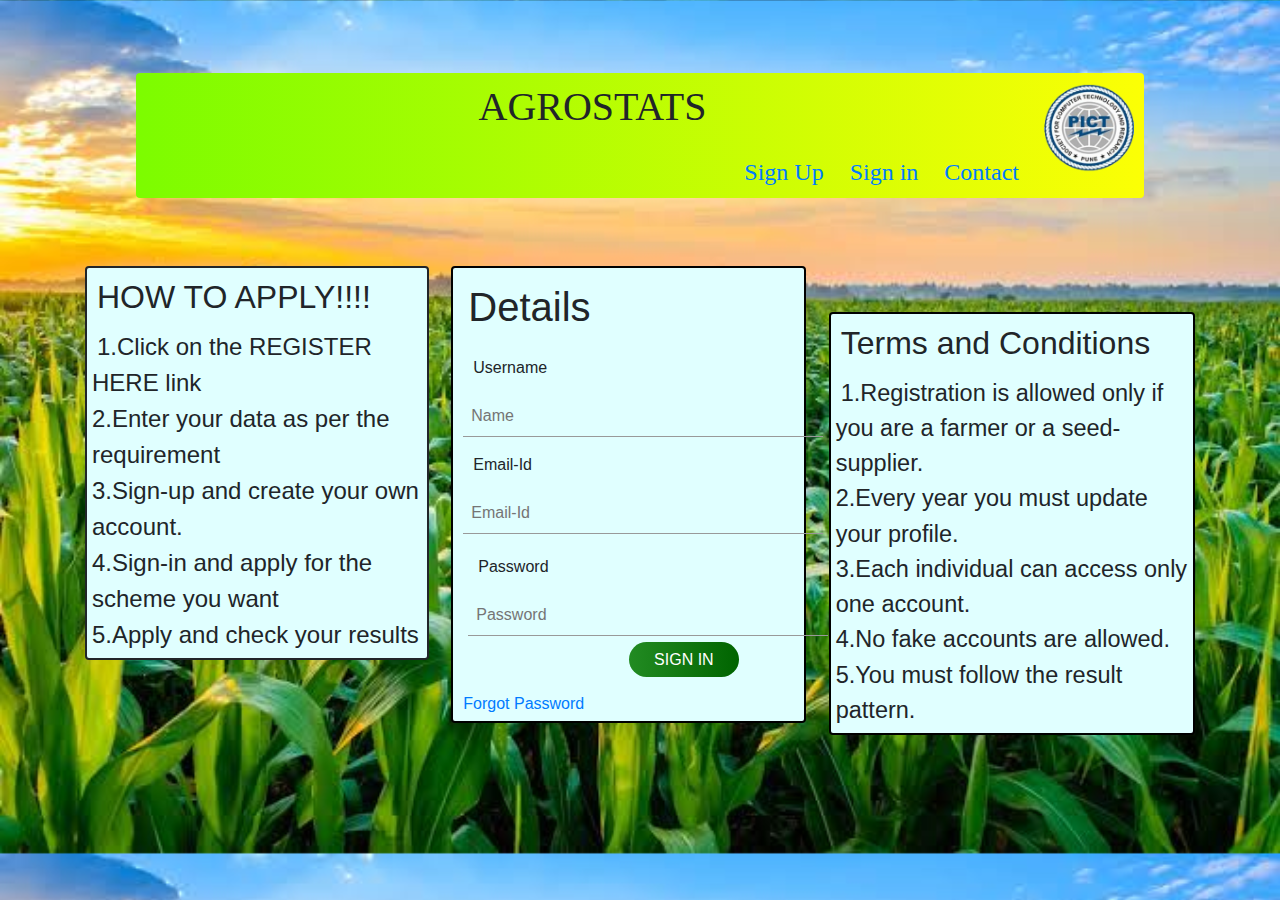
<file: index.html>
<!DOCTYPE html>
<html lang="en-US">
<head>
    <meta charset="UTF-8">
    
    <meta name="'viewport" content="width=device-width, initial-scale=1">
    <link rel="stylesheet" type="text/css" href="agrostyle.css">
    <link rel="stylesheet" 
          href= "https://maxcdn.bootstrapcdn.com/bootstrap/4.3.1/css/bootstrap.min.css"> 

    <script src= "https://ajax.googleapis.com/ajax/libs/jquery/3.3.1/jquery.min.js"> 
  	</script>
   	<script src= "https://cdnjs.cloudflare.com/ajax/libs/popper.js/1.14.7/umd/popper.min.js"> 
    </script> 
    <script src= "https://maxcdn.bootstrapcdn.com/bootstrap/4.3.1/js/bootstrap.min.js"> 
    </script>
    <style>
body {
  background-image: url('background_image.jpeg'); background-size: 100% ;
}
    </style>
    <title>Agro_Stats</title>
</head>
<body>
	<header>
 			<img src="pictlogo.png" style="width: 100px;height: 100px;background: transparent; position: relative; clear: left; float: right;">
 			<h1>AGROSTATS</h1>
 			<div class="sections">
 				<a target="_self" href="register.html">
 					<span>Sign Up</span>   
 				</a>
 				<a target="_self" href="index.html" >
 					<span>Sign in</span>   
 				</a>
 				<a target="_self" href="contact.html" >
 					<span>Contact</span>   
 				</a>
 			</div>
 	</header>
	<div class="container">
		<div class="process">
			<h2>HOW TO APPLY!!!!</h2>
			<span>
				1.Click on the REGISTER HERE link<br>
    			2.Enter your data as per the requirement<br>
    			3.Sign-up and create your own account.<br>
    			4.Sign-in and apply for the scheme you want<br>
    			5.Apply and check your results<br>
			</span>
		</div>
		<div class="signin">
			<form id="form1" name="Form 1" action="next.html">
       			<h1>Details</h1>
       			<label for="Name">Username</label><br>
       			<input type="text" name="Name" placeholder="Name" size="65"><br>
       			<label id="email">Email-Id</label><br>
       			<input type="email" name="email" placeholder="Email-Id" size="65"><br>
       			<div class="btn-box">
       				<label id="Password">Password</label><br>
       				<input type="Password" name="pass" placeholder="Password" size="65"><br>
          			<button type="submit" id="Next1" name="Next" >SIGN IN</button>       
       			</div>
    		</form>
    		<a href="forgetpass.html">Forgot Password</a>
		</div>

		<div class="tnc">
			<h2>Terms and Conditions</h2>
    	<span>
    		1.Registration is allowed only if you are a farmer or a seed-supplier.<br>
    		2.Every year you must update your profile.<br>
    		3.Each individual can access only one account.<br>
    		4.No fake accounts are allowed.<br>
    		5.You must follow the result pattern.<br>
    	</span>
		</div>

	</div>
</body>
</html>
</file>
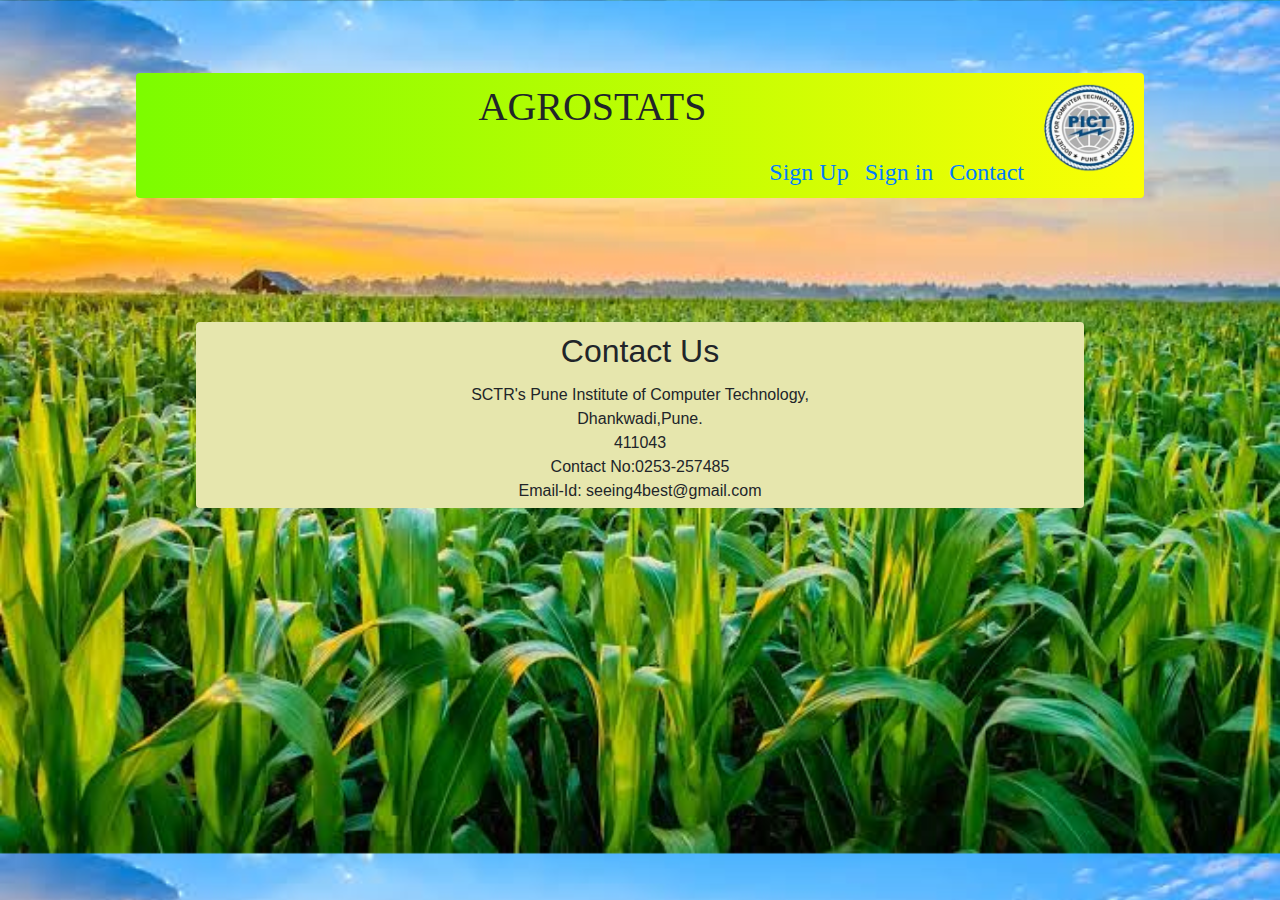
<file: contact.html>
<!DOCTYPE html>
<html lang="en-US">
<head>
    <meta charset="UTF-8">
    
    <meta name="'viewport" content="width=device-width, initial-scale=1">
    <link rel="stylesheet" type="text/css" href="agrostyle.css">
    <link rel="stylesheet" 
          href= "https://maxcdn.bootstrapcdn.com/bootstrap/4.3.1/css/bootstrap.min.css"> 

    <script src= "https://ajax.googleapis.com/ajax/libs/jquery/3.3.1/jquery.min.js"> 
  	</script>
   	<script src= "https://cdnjs.cloudflare.com/ajax/libs/popper.js/1.14.7/umd/popper.min.js"> 
    </script> 
    <script src= "https://maxcdn.bootstrapcdn.com/bootstrap/4.3.1/js/bootstrap.min.js"> 
    </script>
    <style>
body {
  background-image: url('background_image.jpeg'); background-size: 100% ;
}
    </style>
    <title>Agro_Stats</title>
</head>
<body>
	<header>
 			<img src="pictlogo.png" style="width: 100px;height: 100px;background: transparent; position: relative; clear: left; float: right;">
 			<h1>AGROSTATS</h1>
 			<div class="sections">
 				<a target="_self" href="register.html">
 					Sign Up   
 				</a>
 				<a target="_self" href="index.html" >
 					Sign in   
 				</a>
 				<a target="_self" href="contact.html" >
 					Contact   
 				</a>
 			</div>
 	</header>
	<div class="container">
    
    <address>
      <h2>Contact Us </h2>
      SCTR's 
    Pune Institute of Computer Technology,<br>
    Dhankwadi,Pune.<br>
    411043<br>
    Contact No:0253-257485<br>
    Email-Id: seeing4best@gmail.com<br>
    </address>  

	</div>
</body>
</html>
</file>
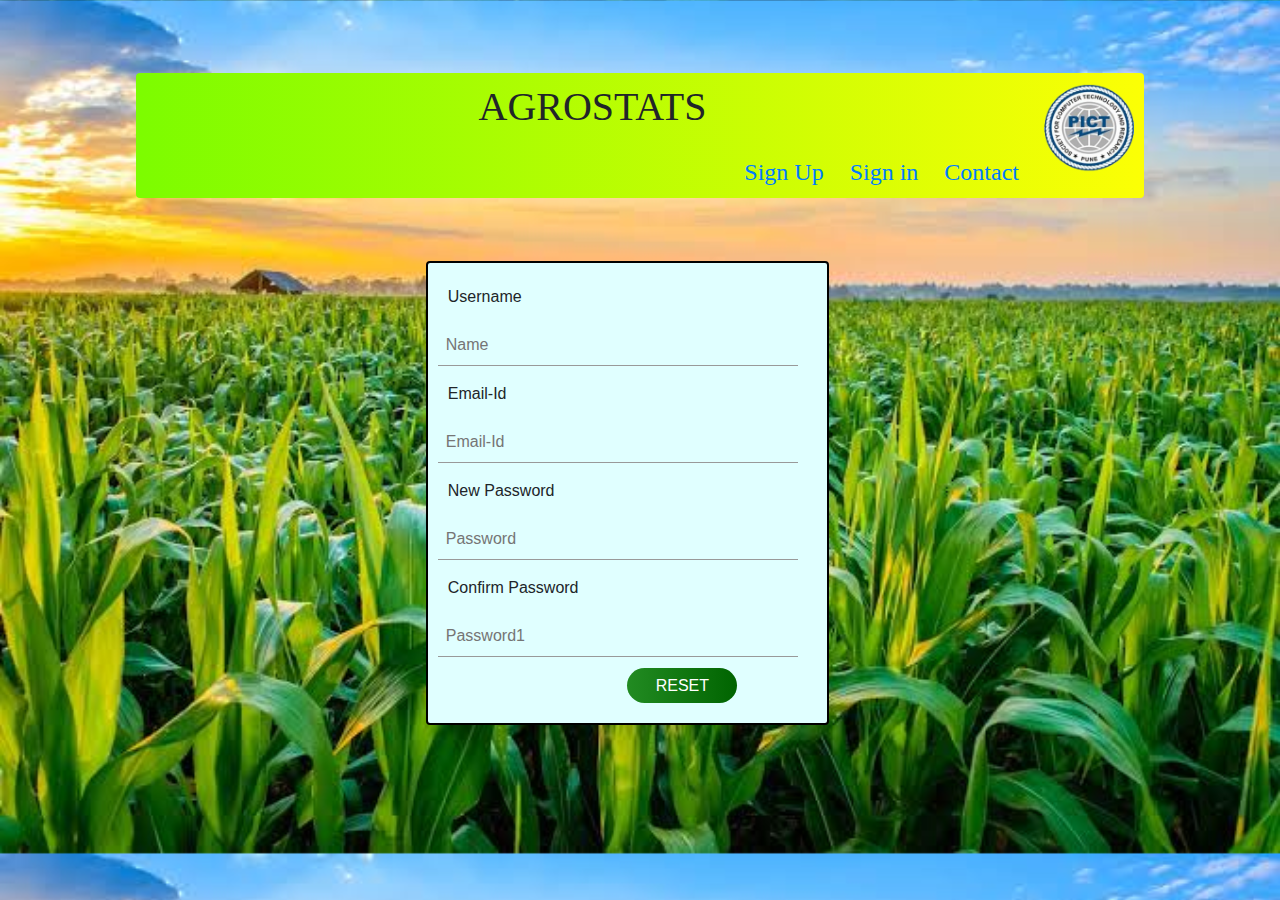
<file: forgetpass.html>
<!DOCTYPE html>
<html lang="en-US">
<head>
    <meta charset="UTF-8">
    
    <meta name="'viewport" content="width=device-width, initial-scale=1">
    <link rel="stylesheet" type="text/css" href="agrostyle.css">
    <link rel="stylesheet" 
          href= "https://maxcdn.bootstrapcdn.com/bootstrap/4.3.1/css/bootstrap.min.css"> 

    <script src= "https://ajax.googleapis.com/ajax/libs/jquery/3.3.1/jquery.min.js"> 
  	</script>
   	<script src= "https://cdnjs.cloudflare.com/ajax/libs/popper.js/1.14.7/umd/popper.min.js"> 
    </script> 
    <script src= "https://maxcdn.bootstrapcdn.com/bootstrap/4.3.1/js/bootstrap.min.js"> 
    </script>
    <style>
body {
  background-image: url('background_image.jpeg'); background-size: 100% ;
}
    </style>
    <title>Agro_Stats</title>

    <script>
      var temp=0;
      var form1=document.getElementById("form1");

      function formvalid(){
        var name=document.forms["Form 1"]["name"];
        var email=document.forms["Form 1"]["email"];
        var pass1=document.forms["Form 1"]["pass"];
        var pass2=document.forms["Form 1"]["pass1"];
        var next1=document.getElementById("Next1");

        if (name.value==""){
          window.alert("Please enter your Name");
          return false;
        }
        else{
          return temp+=1;
        }

        if (email.value==""){
          window.alert("Please enter your Email-Id");
          return false;
        }
        else{
          return temp+=1;
        }

        if (pass1.value==""){
          window.alert("Please enter your Password");
          return false;
        }
        else{
          return temp+=1;
        }

        if (pass2.value==""){
          window.alert("Please enter your Password to confirm");
          return false;
        }
        else{
          return temp+=1;
        }

        if (temp==3){
          var n=pass1.localeCompare(pass2);
          if (n==0){
            next1.onclick =function(){
              window.location.href="index.html";
            }
          }
          else{
            window.alert("Password Mismatch");
          }
        }
        else{
          window.alert("Please fill all details");
        }

      }
    </script>
</head>
<body>
	<header>
 			<img src="pictlogo.png" style="width: 100px;height: 100px;background: transparent; position: relative; clear: left; float: right;">
 			<h1>AGROSTATS</h1>
 			<div class="sections">
 				<a target="_self" href="register.html">
 					<span>Sign Up</span>   
 				</a>
 				<a target="_self" href="index.html" >
 					<span>Sign in</span>   
 				</a>
 				<a target="_self" href="contact.html" >
 					<span>Contact</span>   
 				</a>
 			</div>
 	</header>

  <div class="signin">
    <form id="form1" name="Form 1" action="/action_page.php" onsubmit="formvalid()">
        <label for="Name">Username</label><br>
        <input type="text" name="name" placeholder="Name" size="65"><br>
        <label id="email">Email-Id</label><br>
        <input type="email" name="email" placeholder="Email-Id" size="65"><br>
        <label id="Password">New Password</label><br>
        <input type="Password" name="pass" placeholder="Password" size="65"><br>
        <label id="Password">Confirm Password</label><br>
        <input type="Password" name="pass1" placeholder="Password1" size="65"><br>
        <div class="btn-box">
          <button type="submit" id="Next1" name="Next" >RESET</button>
        </div>
    </form>

    </div>



</body>
</html>
</file>
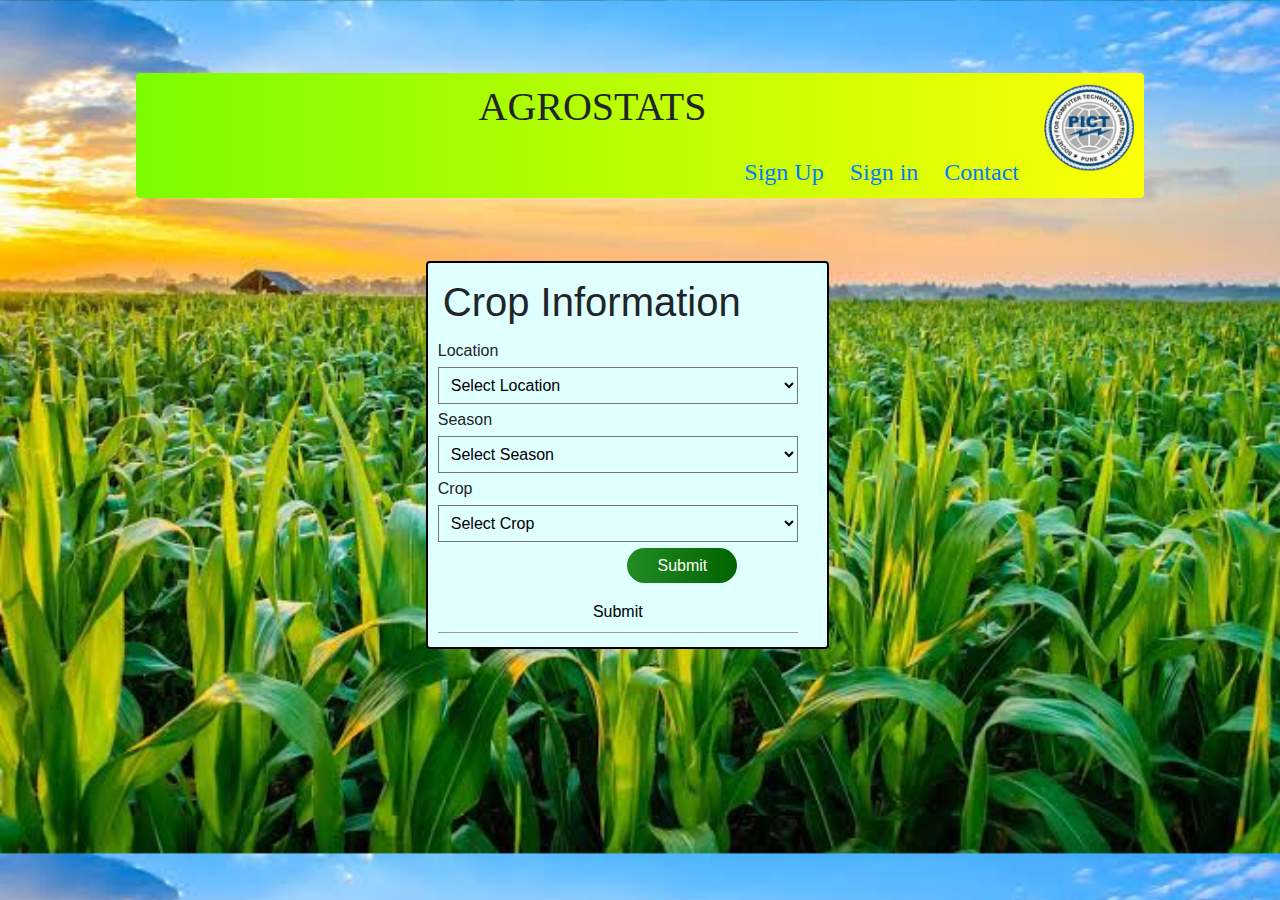
<file: next.html>
<!DOCTYPE html>
<html lang="en-US">
<head>
    <meta charset="UTF-8">
    
    <meta name="'viewport" content="width=device-width, initial-scale=1">
    <link rel="stylesheet" type="text/css" href="agrostyle.css">
    <link rel="stylesheet" 
          href= "https://maxcdn.bootstrapcdn.com/bootstrap/4.3.1/css/bootstrap.min.css"> 

    <script src= "https://ajax.googleapis.com/ajax/libs/jquery/3.3.1/jquery.min.js"> 
  	</script>
   	<script src= "https://cdnjs.cloudflare.com/ajax/libs/popper.js/1.14.7/umd/popper.min.js"> 
    </script> 
    <script src= "https://maxcdn.bootstrapcdn.com/bootstrap/4.3.1/js/bootstrap.min.js"> 
    </script>
    <style>
body {
  background-image: url('background_image.jpeg'); background-size: 100% ;
}
    </style>
    <title>Agro_Stats</title>
    <script>
      var locate={
        "Gadchiroli":{
          "Summer":["Soyabean", "Wheat", "Cotton"],
          "Winter":["Wheat","Linseed","Maize"],
        },
        "Nashik":{
          "Summer":["Sugarcane","Wheat","Sorghum"],
          "Winter":["Maize","Groundnut","Pomegranate"],
        },
        "Ratnagiri":{
          "Summer":["Rice","Groundnut","Black Gram"],
          "Winter":["Cashew","Coconut","Rice"]
        }
      }
      window.onload=function(){
        var location1=document.getElementById("location");
        var season1=document.getElementById("season");
        var crop1=document.getElementById("crops");
        for (var x in locate){
          location1.options[location1.options.length]=new Option(x,x);
        }
        location1.onchange=function(){
          for (var y in locate[this.value]){
            season1.options[season1.options.length]=new Option(y,y);
          }
        }
        season1.onchange=function(){
          var z=locate[location1.value][this.value];
          for (var i=0; i<z.length; i++){
            crop1.options[crop1.options.length]=new Option(z[i],z[i]);
          }
        }

      }
      //var result;

      
      function formvalid(){
        var submitbtn=document.forms["Form 2"]["Next2"];
        submitbtn.onclick =function(){
        window.alert("Your result is: Wheat");
    }      
        
      }
    </script>
    </head>
<body>
  <header>
      <img src="pictlogo.png" style="width: 100px;height: 100px;background: transparent; position: relative; clear: left; float: right;">
      <h1>AGROSTATS</h1>
      <div class="sections">
        <a target="_self" href="register.html">
          <span>Sign Up</span>   
        </a>
        <a target="_self" href="index.html" >
          <span>Sign in</span>   
        </a>
        <a target="_self" href="contact.html" >
          <span>Contact</span>   
        </a>
      </div>
    </header>
      <div class="signin" > 
        <form id="form2" name="Form 2" action="/action_page.php" onsubmit="formvalid()">
          <h1>Crop Information </h1>
          Location
          <select name="location" id="location">
            <option value="" selected="selected">Select Location</option>
          </select><br>
          Season
          <select name="season" id="season">
            <option value="" selected="selected">Select Season</option>
          </select><br>
          Crop
          <select name="crops" id="crops">
            <option value="" selected="selected">Select Crop</option>
          </select><br>

          <button type="submit" id="Next2" name="Next">Submit</button><input type="submit" name="Next">
        </form>
      </div>
  </header>
</body>
</html>
</file>
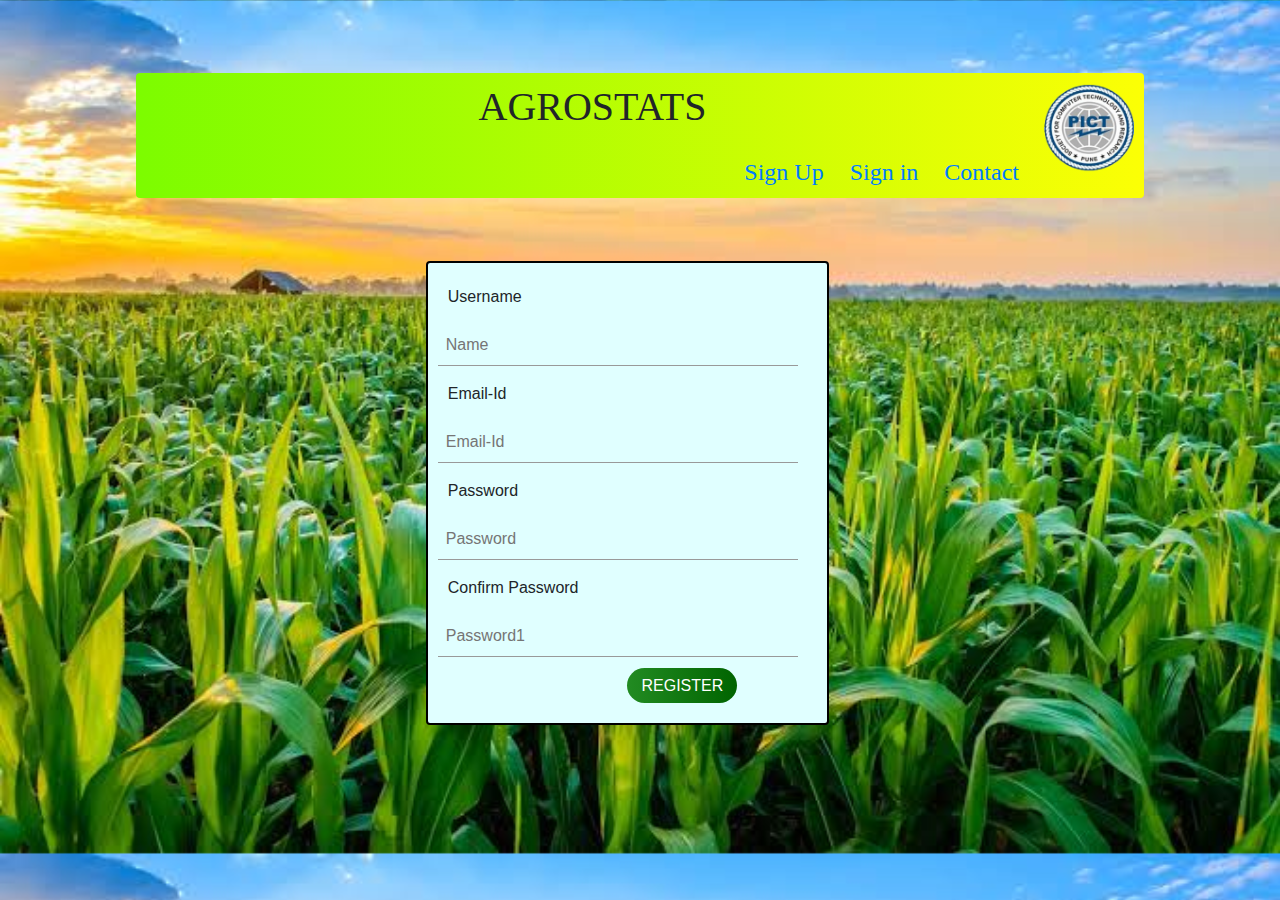
<file: register.html>
<!DOCTYPE html>
<html lang="en-US">
<head>
    <meta charset="UTF-8">
    
    <meta name="'viewport" content="width=device-width, initial-scale=1">
    <link rel="stylesheet" type="text/css" href="agrostyle.css">
    <link rel="stylesheet" 
          href= "https://maxcdn.bootstrapcdn.com/bootstrap/4.3.1/css/bootstrap.min.css"> 

    <script src= "https://ajax.googleapis.com/ajax/libs/jquery/3.3.1/jquery.min.js"> 
  	</script>
   	<script src= "https://cdnjs.cloudflare.com/ajax/libs/popper.js/1.14.7/umd/popper.min.js"> 
    </script> 
    <script src= "https://maxcdn.bootstrapcdn.com/bootstrap/4.3.1/js/bootstrap.min.js"> 
    </script>
    <style>
body {
  background-image: url('background_image.jpeg'); background-size: 100% ;
}
    </style>
    <title>Agro_Stats</title>

    <script>
      var temp=0,n;
      var form1=document.getElementById("form1");

      function formvalid(){
        var name=document.forms["Form 1"]["name"];
        var email=document.forms["Form 1"]["email"];
        var pass1=document.forms["Form 1"]["pass"];
        var pass2=document.forms["Form 1"]["pass1"];
        var next1=document.getElementById("Next1");

        if (name.value==""){
          window.alert("Please enter your Name");
          return false;
        }
        else{
          return temp+=1;
        }

        if (email.value==""){
          window.alert("Please enter your Email-Id");
          return false;
        }
        else{
          return temp+=1;
        }

        if (pass1.value==""){
          window.alert("Please enter your Password");
          return false;
        }
        else{
          return temp+=1;
        }

        if (pass2.value==""){
          window.alert("Please enter your Password to confirm");
          return false;
        }
        else{
          return temp+=1;
        }

        if (temp==4){
          n=pass1.localeCompare(pass2);
          if (n==0){
            var next1=document.forms["Form 1"]["Next"];
            next1.onclick =function(){
              window.location.replace("index.html");
            }
          }
          else{
            window.alert("Password Mismatch");
          }
        }
        else{
          window.alert("Please fill all details");
        }
        console.log("hii");
      }
    </script>
</head>
<body>
	<header>
 			<img src="pictlogo.png" style="width: 100px;height: 100px;background: transparent; position: relative; clear: left; float: right;">
 			<h1>AGROSTATS</h1>
 			<div class="sections">
 				<a target="_self" href="register.html">
 					<span>Sign Up</span>   
 				</a>
 				<a target="_self" href="index.html" >
 					<span>Sign in</span>   
 				</a>
 				<a target="_self" href="contact.html" >
 					<span>Contact</span>   
 				</a>
 			</div>
 	</header>

  <div class="signin">
    <form id="form1" name="Form 1" action="/action_page.php" onsubmit="formvalid()">
      <label for="Name">Username</label><br>
        <input type="text" name="name" placeholder="Name" size="65"><br>
        <label id="email">Email-Id</label><br>
        <input type="email" name="email" placeholder="Email-Id" size="65"><br>
        <label id="Password">Password</label><br>
        <input type="Password" name="pass" placeholder="Password" size="65"><br>
        <label id="Password">Confirm Password</label><br>
        <input type="Password" name="pass1" placeholder="Password1" size="65"><br>
        <div class="btn-box">
          <button type="submit" id="Next1" name="Next" >REGISTER</button>
        </div>
    </form>

    </div>



</body>
</html>
</file>
<file: agrostyle.css>
*{
	padding: 5px;
	margin: 0;
	background: transparent;
}

header{
	border-radius: 4px;
	border-width: 0.1cm;
	border-color: white;
	margin: 5% auto;
	width: 80%;
	height: 125px;
	background: linear-gradient(to right, #7cfc00, #fcff05);
	text-align: center;
	font-family: Algerian;
	font-size: 36px;	
}

.container{
	margin: 5% auto;
	width: 85%;
	height: 100%;
	border-width: 0.1cm;
	border-radius: 4px;
	background-color: transparent;
	position: relative;
	 
}
.process{
	width: 31%;
	height: 100%;
	min-height: 9.5cm;
	float: left;
	clear: right;
	font-size:24px;
	border-style: solid;
	border-width: 0.7mm;
	border-radius: 4px;
	background-color: #e0ffff;
}
.signin{
	width: 32%;
	height: 100%;
	min-height: 9.5cm;
	margin-left: 33%;
	margin-top: 0%;
	border-style: solid;
	border-width: 0.7mm;
	border-radius: 4px;
	border-color: black;
	background-color: #e0ffff;
}
.tnc{
	width: 33%;
	height: 100%;
	margin-left: 67%;
	margin-top: -37%;
	clear: left;
	float: right;
	font-size:23.5px;
	text-align: justify-all;
	border-style: solid;
	border-width: 0.7mm;
	border-radius: 4px;
	border-color: black;
	background-color: #e0ffff;
}



.sections{
	font-family: Times New Roman;
	font-size: 24px;
	position: relative;
	clear: left;
	float: right;
	padding: 10px;
}
form label{
	width: 360px;
	padding: 10px 10px;
	margin: 2px auto;
}
form input{
	width: 360px;
	padding: 8px 8px;
	margin: 4px auto;
	border: 0;
	border-bottom: 1px solid #999;
	outline: none;
	background: transparent;
}

form select{
	width: 360px;
	padding: 8px 8px;
	margin: 4px auto;
	background: transparent;
}



form button{
	width: 110px;
	height: 35px;
	margin-top: 2px;
	margin-left: 50%;
	margin-bottom: 5px;
	position: relative;
	background: linear-gradient(to right, #228b22, #006400);
	border-radius: 25px;
	border:0;
	outline: thin;
	color: #fff;
	cursor: pointer;
}

address{
	width: 80%;
	height: 100%;
	margin: 5% auto;
	border-width: 0.1cm;
	border-radius: 4px;
	border-color: black;
	background: #e6e6ad; 
	text-align: center;
}

@media screen and (max-width: 600px){
	.container{
		width: 100%;
    	margin-bottom: 25px;
    	margin-left: 5%;
	}
	.process{
		width: 90%;
		height: 100%;
		margin: 3px auto;
	}
	.signin{
		width: 90%;
		height: 100%;
		margin-top: 2%;
		margin-left: 2px;
	}
	form {
		width: 90%;
		height: 100%;
		margin-top: 25px;
		margin-left: 2px;
	}
	.tnc{
		width: 90%;
		height: 100%;
		margin-top: 50px;
		margin-left: 2px;
	}
	
}
</file>
